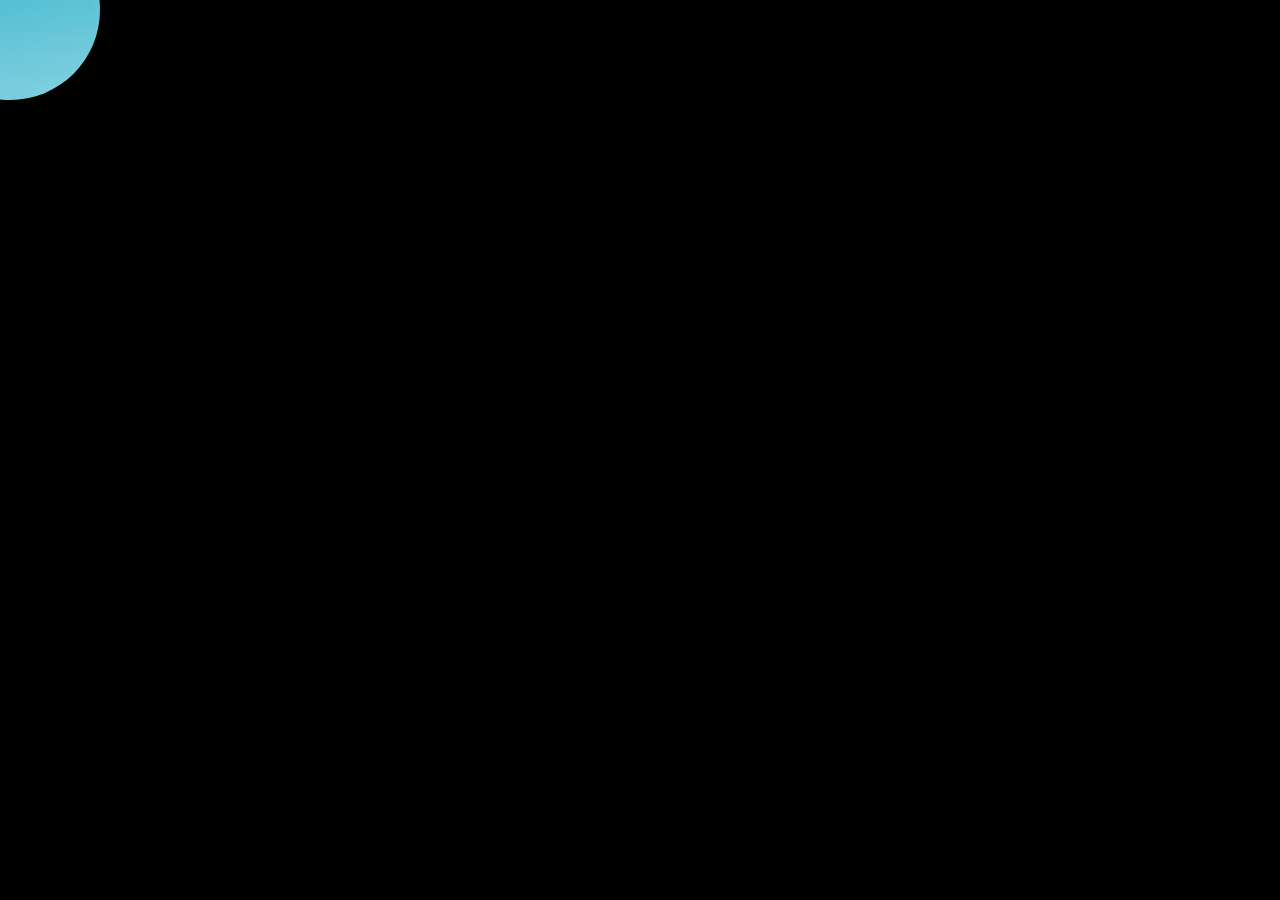
<file: css/ANIM_background-billes/index.html>
<!DOCTYPE html>
<html lang="en">
<head>
    <meta charset="UTF-8">
    <meta name="viewport" content="width=device-width, initial-scale=1.0">
    <title>Animation background billes</title>
    <link rel="stylesheet" href="./css/styles.css" >
    <script src="./js/functions.js"></script>
</head>
<body>
    <section class="container"></section>
</body>
</html>
</file>
<file: css/ANIM_background-billes/css/styles.css>
* {
    margin: 0;
    padding: 0;
    box-sizing: border-box;
}

.container {
    position: relative;
    display: flex;
    align-items: center;
    justify-content: center;
    flex-wrap: wrap;
    height: 100vh;
    width: 100%;
    overflow: hidden;
    background: #000;
}

.container i {
    position: relative;
    display: flex;
    justify-content: center;
    align-items: center;
    display: flex;
    min-width: 20px;
    min-height: 20px;
}

.container i::before {
    content: '';
    position: absolute;
    width: 100%;
    height:100%;
    background: url('../img/background2.jpg');
    background-position: center;
    background-size: cover;
    background-attachment: fixed;
    opacity: 0;
    transition: 4s;
    pointer-events: none;
    cursor: none;
    border-radius: 50%;
}

.container i:hover::before {
    transition: 0s;
    opacity: 1;
    width: 900%;
    height:900%;
}
</file>
